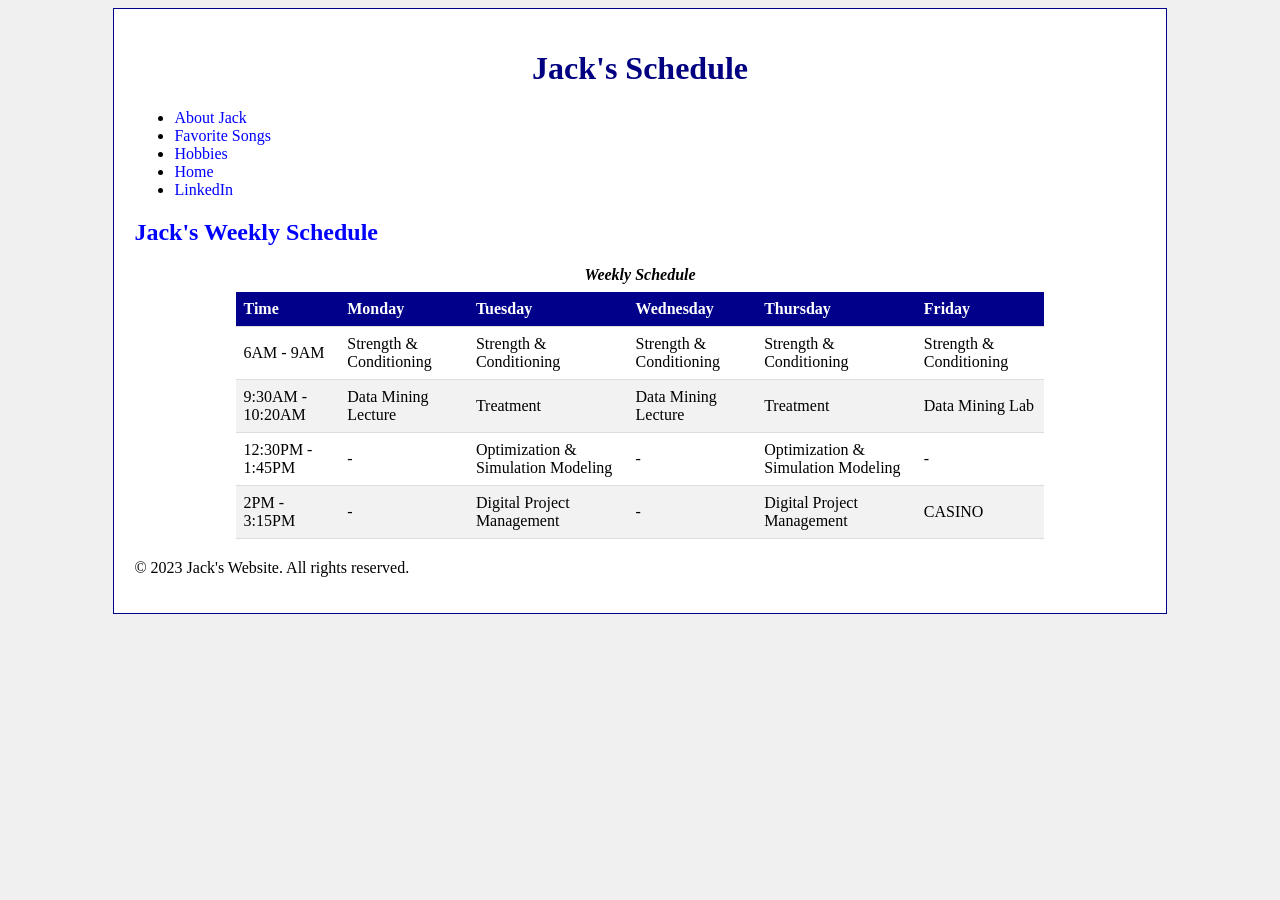
<file: schedule.html>
<!DOCTYPE html>
<html lang="en">
<head>
    <meta charset="UTF-8">
    <meta name="viewport" content="width=device-width, initial-scale=1.0">
    <title>Jack's Schedule</title>
    <link rel="stylesheet" type="text/css" href="css/stylesheet.css">
</head>
<body>
    <div id="container">
        <header>
            <h1>Jack's Schedule</h1>
        </header>
        <nav>
             <ul>
            <li><a href="index.html#about">About Jack</a></li>
            <li><a href="index.html#songs">Favorite Songs</a></li>
            <li><a href="index.html#hobbies">Hobbies</a></li>

            <li><a href="index.html" target="_blank" rel="noopener noreferrer">Home</a></li>
            <li><a href="https://www.linkedin.com/in/jack-dotzler-aa5783245/" target="_blank" rel="noopener noreferrer">LinkedIn</a></li>
        </ul>
        </nav>
        <main>
            <h2>Jack's Weekly Schedule</h2>
            <table>
                <caption>Weekly Schedule</caption>
                <thead>
                    <tr>
                        <th>Time</th>
                        <th>Monday</th>
                        <th>Tuesday</th>
                        <th>Wednesday</th>
                        <th>Thursday</th>
                        <th>Friday</th>
                    </tr>
                </thead>

                <tbody>
                    <tr>
                        <td>6AM - 9AM</td>
                        <td>Strength & Conditioning</td>
                        <td>Strength & Conditioning</td>
                        <td>Strength & Conditioning</td>
                        <td>Strength & Conditioning</td>
                        <td>Strength & Conditioning</td>
                    </tr>
                    <tr>
                        <td>9:30AM - 10:20AM</td>
                        <td>Data Mining Lecture</td>
                        <td>Treatment</td>
                        <td>Data Mining Lecture</td>
                        <td>Treatment</td>
                        <td>Data Mining Lab</td>
                    </tr>
                    <tr>
                        <td>12:30PM - 1:45PM</td>
                        <td>-</td>
                        <td>Optimization & Simulation Modeling</td>
                        <td>-</td>
                        <td>Optimization & Simulation Modeling</td>
                        <td>-</td>
                    </tr>
                    <tr>
                        <td>2PM - 3:15PM</td>
                        <td>-</td>
                        <td>Digital Project Management</td>
                        <td>-</td>
                        <td>Digital Project Management</td>
                        <td>CASINO</td>
                    </tr>
                </tbody>
            </table>


        </main>
        <footer>
            <p>&copy; 2023 Jack's Website. All rights reserved.</p>
        </footer>
    </div>
</body>
</html>
</file>
<file: css/stylesheet.css>
body{background-color: #f0f0f0;}

h1{
    color: navy;
    text-align: center;
}

h2{
    color:blue;
}

img{
    border: 5px solid black;
    padding: 10px
}

a:link { 
    color: blue;
    text-decoration: none;
}
a:visited {
    color: blue;
    text-decoration: none;
}
a:hover {
    color: red;
    text-decoration: underline;
}

#container{
    width: 80%;
    margin: 0 auto;
    background-color: white;
    padding: 20px;
    border: 1px solid darkblue}

.error{
    color: red;
    font-weight: bold;
}

caption {
        font-style: italic;
        text-align: center;
      }

table {
        border-collapse: collapse; 
        width: 80%; /* 80% of the available width */
        margin: 20px auto; /* Centers the table and adds vertical spacing */
      }

      th,
      td {
        text-align: left;
        padding: 8px;
        border-bottom: 1px solid #ddd; /* Adds horizontal dividers */
      }

      /* Alternating row colors for the table body */
      tbody tr:nth-child(even) {
        background-color: #f2f2f2; /* Light grey background for even rows */
      }

      tbody tr:nth-child(odd) {
        background-color: #ffffff; /* White background for odd rows (optional, good practice) */
      }

      /* Hover effect for all table body rows */
      tbody tr:hover {
        background-color: #ddd; /* A different, distinct background color on hover */
        cursor: pointer; /* Changes the cursor to a pointer to indicate interactivity */
      }

      th {
        background-color: darkblue; /* Green background for header cells */
        color: white; /* White text for header cells */
      }

      caption {
        font-weight: bold;
        margin-bottom: 8px;
      }
</file>
